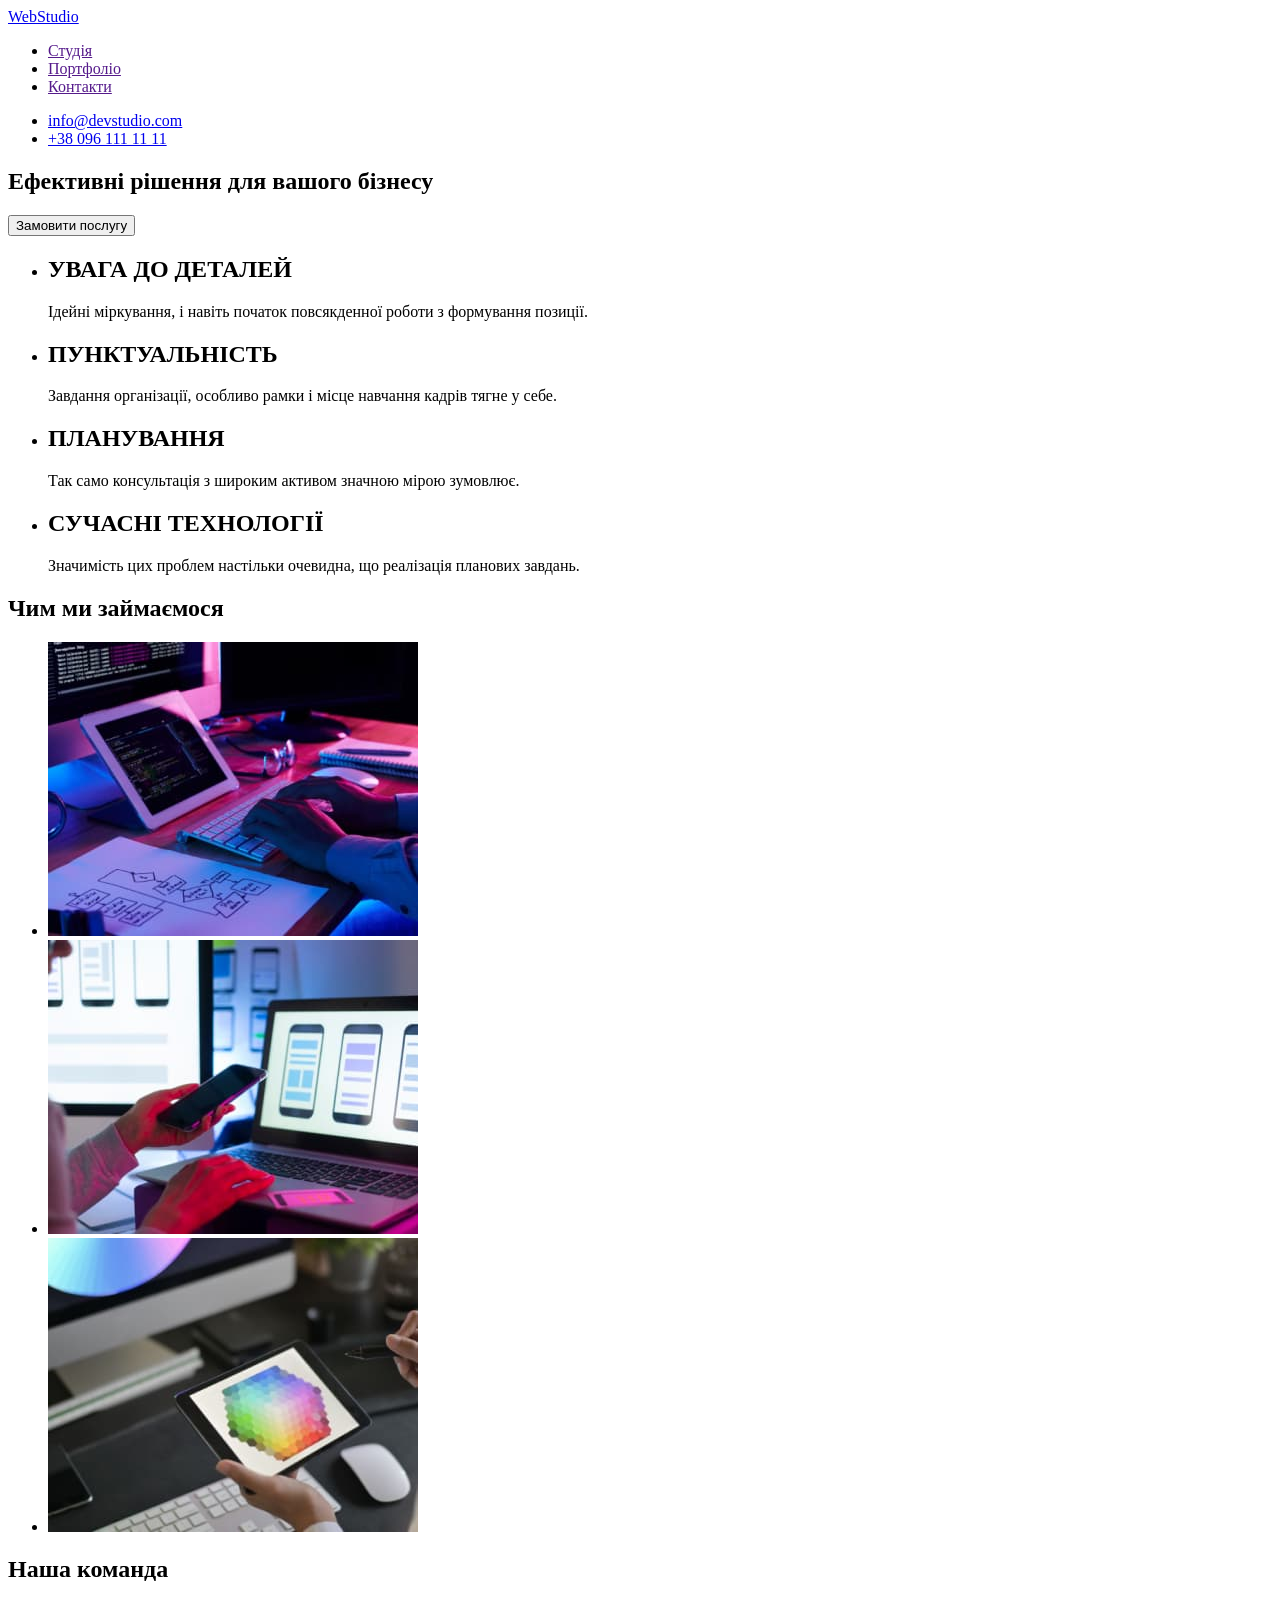
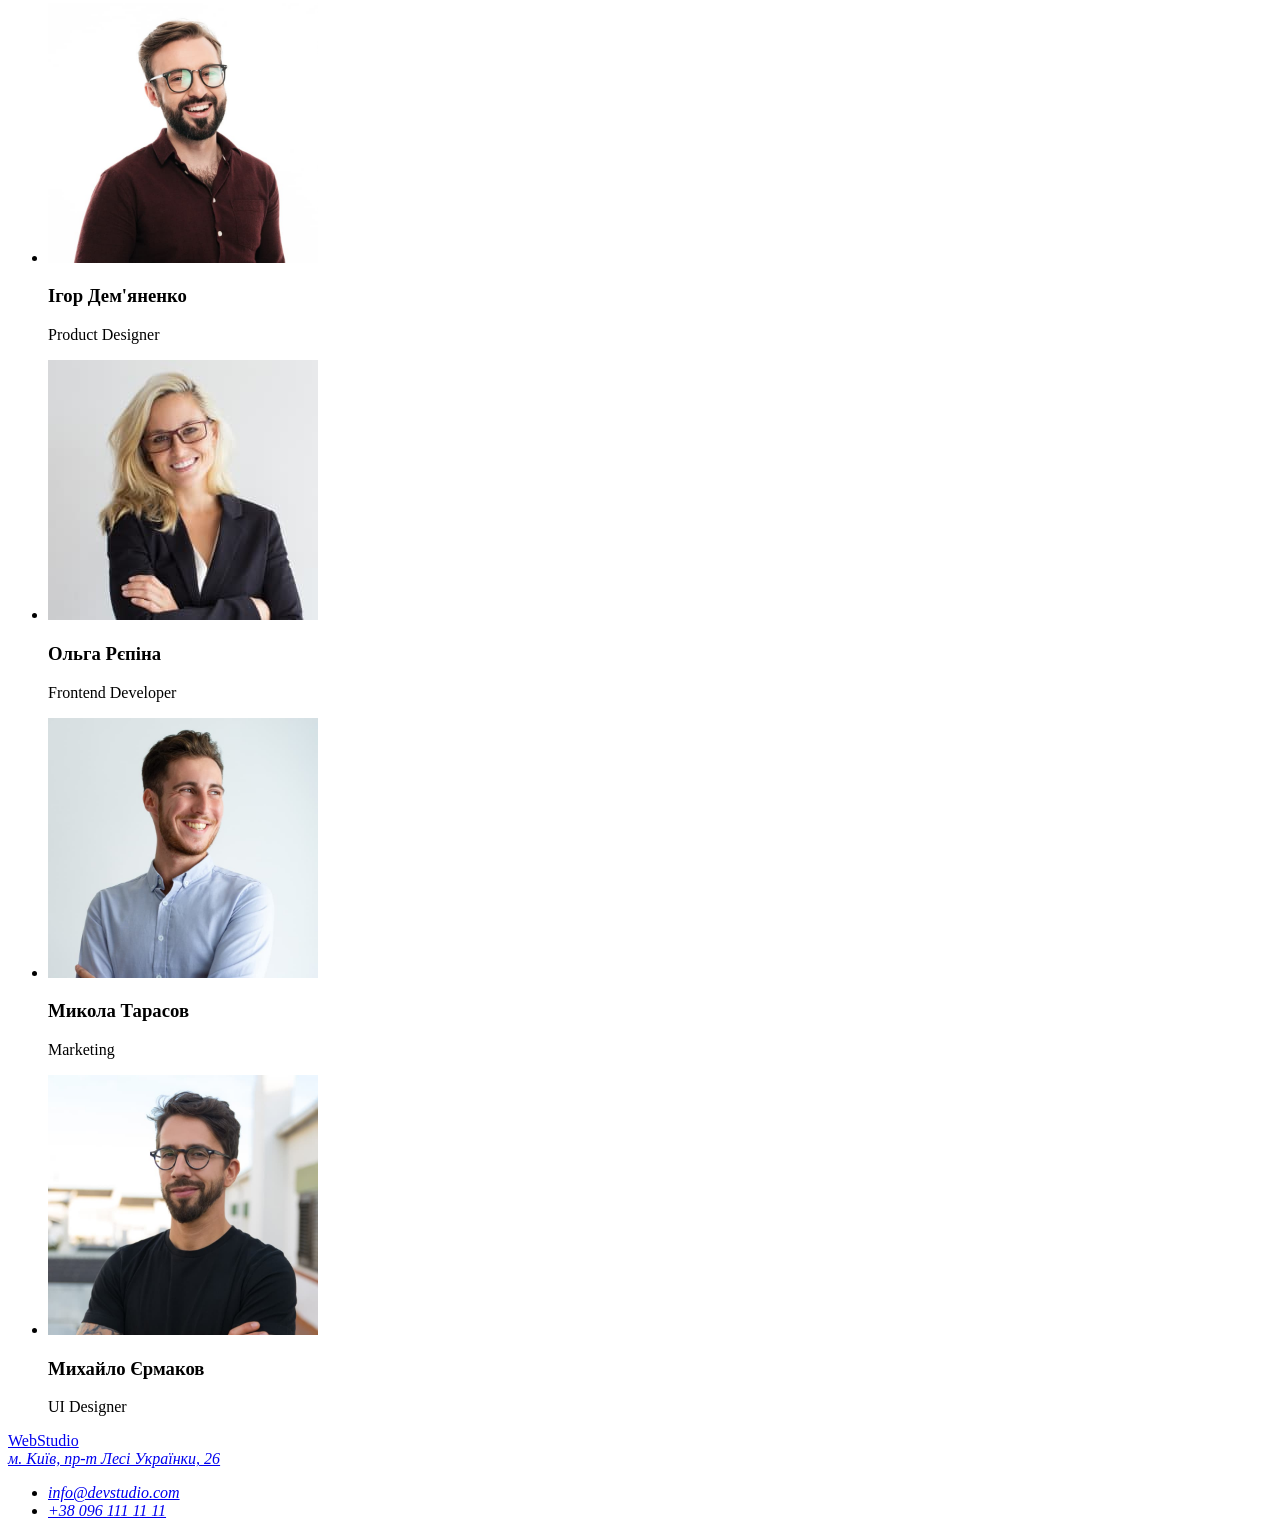
<file: index.html>
<!DOCTYPE html>
<html lang="uk">
  <head>
    <meta charset="UTF-8" />
    <meta http-equiv="X-UA-Compatible" content="IE=edge" />
    <meta name="viewport" content="width=device-width, initial-scale=1.0" />
    <title>WebStudio</title>
  </head>
  <body>
    <header>
      <nav>
        <a href="./index.html">WebStudio</a>
        <ul>
          <li><a href="">Студія</a></li>
          <li><a href="">Портфоліо</a></li>
          <li><a href="">Контакти</a></li>
        </ul>
      </nav>
      <ul>
        <li>
          <a href="info@devstudio.com" target="_blank" rel="noopener norefferer"
            >info@devstudio.com</a
          >
        </li>
        <li><a href="tel:+380961111111">+38 096 111 11 11</a></li>
      </ul>
    </header>
    <main>
      <section>
        <h1>Ефективні рішення для вашого бізнесу</h1>
        <button type="button">Замовити послугу</button>
      </section>
      <section>
        <ul>
          <li>
            <h2>УВАГА ДО ДЕТАЛЕЙ</h2>
            <p>
              Ідейні міркування, і навіть початок повсякденної роботи з
              формування позиції.
            </p>
          </li>
          <li>
            <h2>ПУНКТУАЛЬНІСТЬ</h2>
            <p>
              Завдання організації, особливо рамки і місце навчання кадрів тягне
              у себе.
            </p>
          </li>
          <li>
            <h2>ПЛАНУВАННЯ</h2>
            <p>
              Так само консультація з широким активом значною мірою зумовлює.
            </p>
          </li>
          <li>
            <h2>СУЧАСНІ ТЕХНОЛОГІЇ</h2>
            <p>
              Значимість цих проблем настільки очевидна, що реалізація планових
              завдань.
            </p>
          </li>
        </ul>
      </section>
      <section>
        <h2>Чим ми займаємося</h2>
        <ul>
          <li>
            <img
              src="./image/pc.jpg"
              alt="фото з ПК"
              width="370"
              height="294"
            />
          </li>
          <li>
            <img
              src="./image/smartphone.jpg"
              alt="фото з телефоном"
              width="370"
              height="294"
            />
          </li>
          <li>
            <img
              src="./image/tablet.jpg"
              alt="фото з планшетом"
              width="370"
              height="294"
            />
          </li>
        </ul>
      </section>
      <section>
        <h2>Наша команда</h2>
        <ul>
          <li>
            <img
              src="./image/Igor.jpg"
              alt="фото сотрудников"
              width="270"
              height="260"
            />
            <h3>Ігор Дем'яненко</h3>
            <p>Product Designer</p>
          </li>
          <li>
            <img
              src="./image/Olga.jpg"
              alt="фото сотрудников"
              width="270"
              height="260"
            />
            <h3>Ольга Рєпіна</h3>
            <p>Frontend Developer</p>
          </li>
          <li>
            <img
              src="./image/Nikolai.jpg"
              alt="фото сотрудников"
              width="270"
              height="260"
            />
            <h3>Микола Тарасов</h3>
            <p>Marketing</p>
          </li>
          <li>
            <img
              src="./image/Mihail.jpg"
              alt="фото сотрудников"
              width="270"
              height="260"
            />
            <h3>Михайло Єрмаков</h3>
            <p>UI Designer</p>
          </li>
        </ul>
      </section>
    </main>
    <footer>
      <a href="./index.html">WebStudio</a>
      <address>
        <a href="https://goo.gl/maps/bBNY5a1amvFcYAdg6" target="_blank"
          >м. Київ, пр-т Лесі Українки, 26</a
        >
        <ul>
          <li>
            <a
              href="info@devstudio.com"
              target="_blank"
              rel="noopener norefferer"
              >info@devstudio.com</a
            >
          </li>
          <li><a href="tel:+380961111111">+38 096 111 11 11</a></li>
        </ul>
      </address>
    </footer>
  </body>
</html>
</file>
